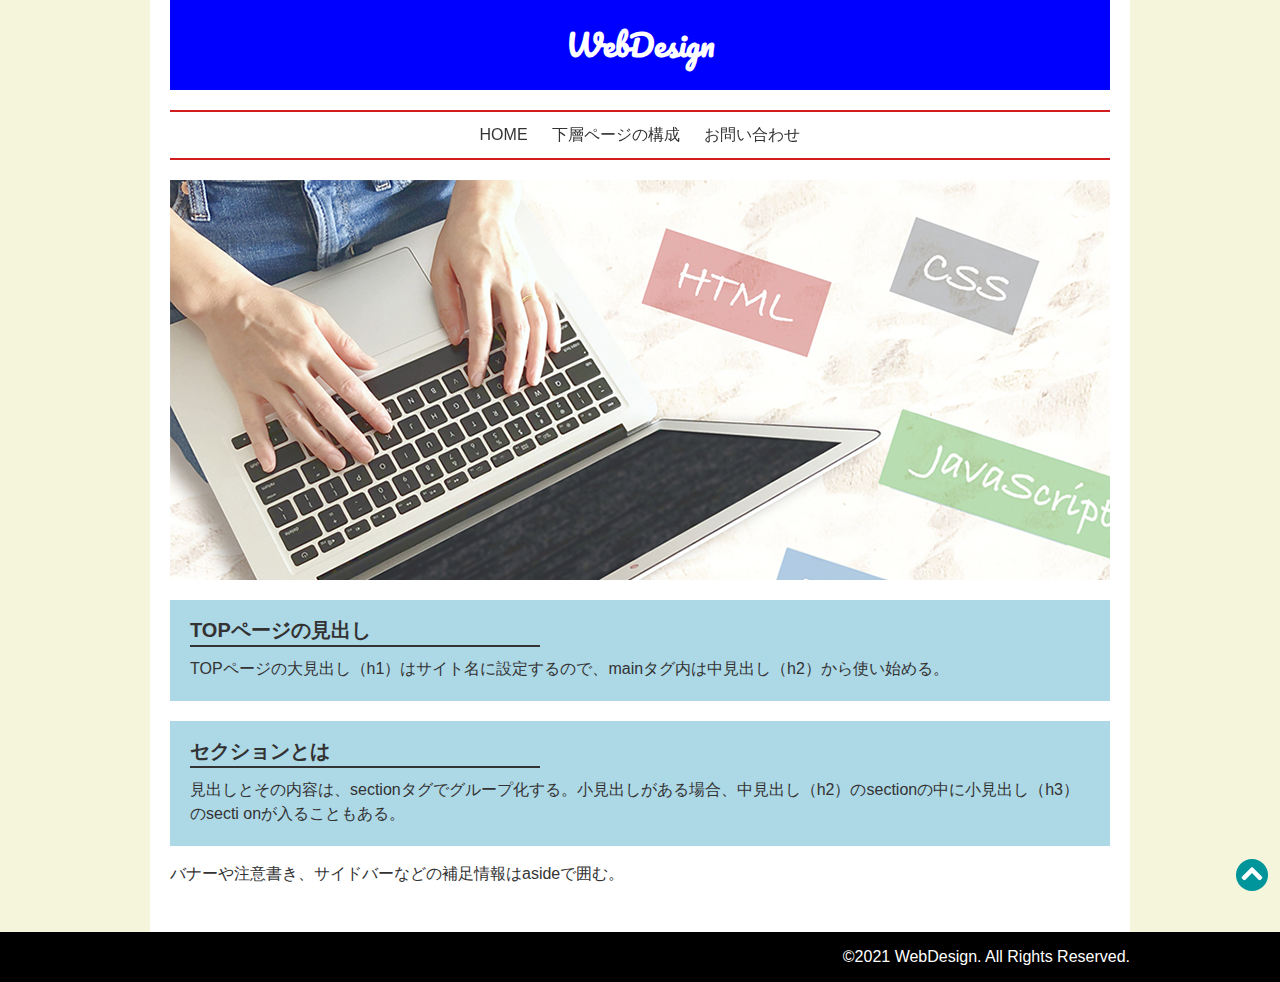
<file: index.html>
<!DOCTYPE html>
<html lang="ja">
<head>
    <meta charset="UTF-8">
    <meta name="viewport" content="width=device-width,initial-scale=1.0">
    <title>WebDesign</title>
    <link rel="icon" href="favicon.png" type="image/png">
    <link rel="apple-touch-icon" href="favicon.png">
    <link rel="stylesheet" href="https://fonts.googleapis.com/css2?family=Material+Symbols+Sharp:opsz,wght,FILL,GRAD@48,400,0,0" />
    <link rel="stylesheet" href="css/reset.css">
    <link rel="stylesheet" href="css/index.css">
</head>
<body id="top">
    <!-- divはグループ化の始まり グループ名は数字から始まる名前はダメ-->
    <div class="containmer">
        <header>
            <!-- Ctrl+/でこの緑文字のようになり文字をブラウザで表示させないようにできる -->
            <!-- サイト名は大見出しh1を設定する -->
            <h1><a href="index.html">WebDesign</a></h1>

            <!-- メニューはリストul-liを設定する.
    ブラウザ上では無条件で頭に●がついてくる -->
        </header>

        <nav>
            <ul>
                <li><a href="index.html" class="active
                        ">HOME</a></li>

                <!-- #は「後で記入します」というサイン。＃はエラーにならないので使える -->
                <li><a href="next.html">下層ページの構成</a></li>
                <li><a href="contact.html">お問い合わせ</a></li>
            </ul>
        </nav>
        <!-- ［メインビジュアル］ -->
        <p class="visual"><img src="img/web.jpg" alt="Webページ制作言語"></p>

        <main>
            <section>
                <h2>TOPページの見出し</h2>

                <!-- 文字（本文）を選択後Alt+wを押してｐを入力すると自動でタグを入力してくれる -->
                <p>TOPページの大見出し（h1）はサイト名に設定するので、mainタグ内は中見出し（h2）から使い始める。</p>
            </section>
            <section>
                <h2>セクションとは</h2>
                <p>見出しとその内容は、sectionタグでグループ化する。小見出しがある場合、中見出し（h2）のsectionの中に小見出し（h3）のsecti onが入ることもある。</p>
            </section>
            <aside>
                <p>バナーや注意書き、サイドバーなどの補足情報はasideで囲む。</p>
            </aside>
        </main>
    </div>
    <footer>
        <p class="pagetop"><a href="#top"><img src="img/gotop.svg" width="32" alt="ページトップ へ"></a></p>
        <p class="copyright">
            <small>
                &copy;2021 WebDesign.
                <span>All Rights Reserved.</span>
            </small>
        </p>

    </footer>
    <!-- <li>の中には大量の情報ははいらない -->
</body>
</html>
</file>
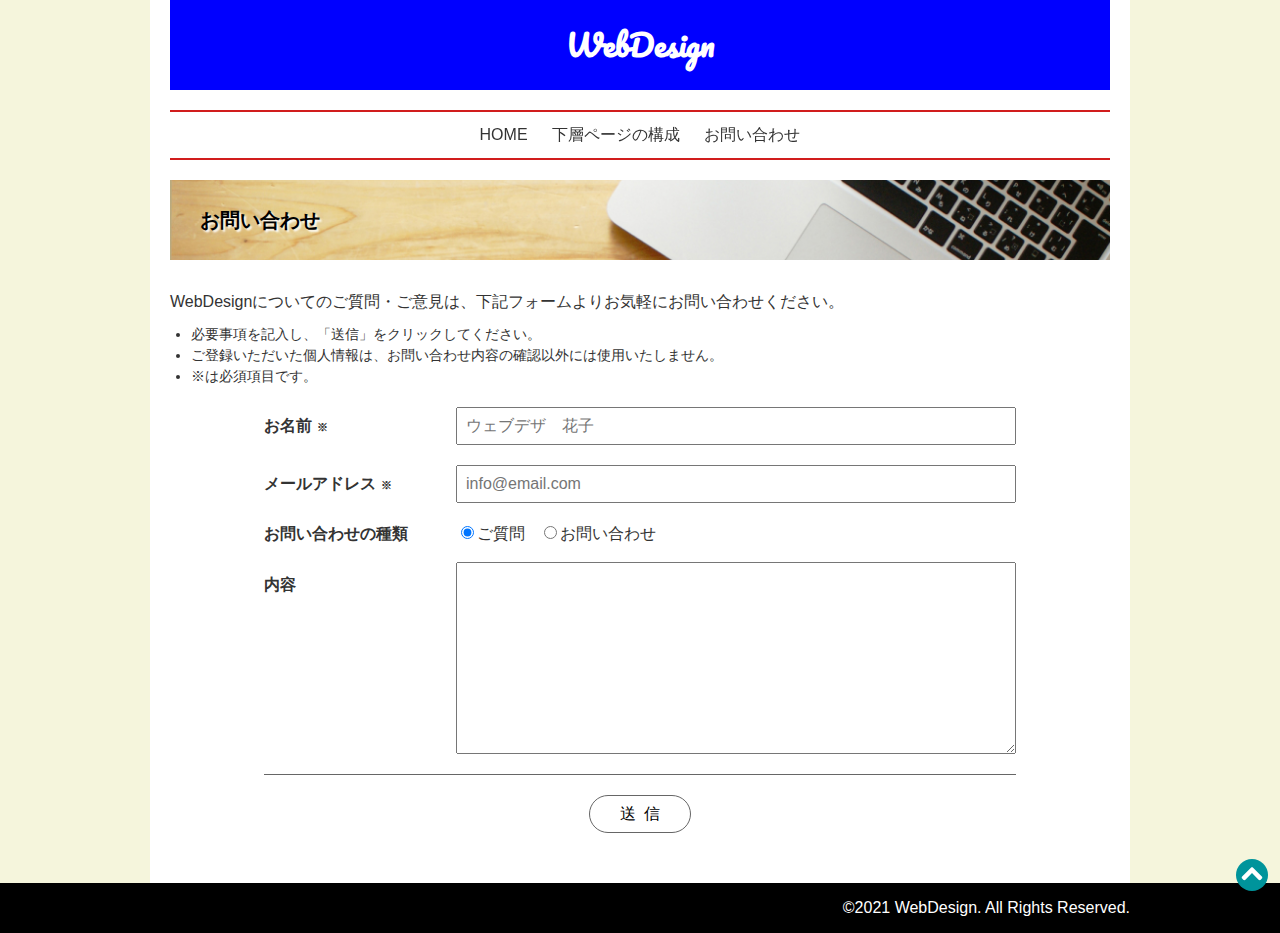
<file: contact.html>
<!DOCTYPE html>
<html lang="ja">
<head>
    <meta charset="UTF-8">
    <meta name="viewport" content="width=device-width,initial-scale=1.0">
    <title>お問い合わせ - WebDesign</title>
    <link rel="icon" href="favicon.png" type="image/png">
    <link rel="apple-touch-icon" href="favicon.png">
    <link rel="stylesheet" href="https://fonts.googleapis.com/css2?family=Material+Symbols+Sharp:opsz,wght,FILL,GRAD@48,400,0,0" />
    <link rel="stylesheet" href="css/reset.css">
    <link rel="stylesheet" href="css/contact.css">
</head>
<body id="top">
    <!-- divはグループ化の始まり グループ名は数字から始まる名前はダメ-->
    <div class="containmer">
        <header>
            <!-- Ctrl+/でこの緑文字のようになり文字をブラウザで表示させないようにできる -->
            <!-- サイト名は大見出しh1を設定する -->
            <h1><a href="index.html">WebDesign</a></h1>
            <!-- メニューはリストul-liを設定する.
    ブラウザ上では無条件で頭に●がついてくる -->
        </header>
        <nav>
            <ul>
                <li><a href="index.html">
                        HOME</a></li>
                <!-- #は「後で記入します」というサイン。＃はエラーにならないので使える -->
                <li><a href="next.html">下層ページの構成
                    </a></li>
                <li><a href="contact.html" class="active">お問い合わせ</a></li>
            </ul>
        </nav>
        <main>
            <article>
                <h1>お問い合わせ</h1>
                <p>WebDesignについてのご質問・ご意見は、下記フォームよりお気軽にお問い合わせください。</p>
                <aside>
                    <ul>
                        <li>必要事項を記入し、「送信」をクリックしてください。</li>
                        <li>ご登録いただいた個人情報は、お問い合わせ内容の確認以外には使用いたしません。</li>
                        <li>※は必須項目です。</li>
                    </ul>
                </aside>
                <form action="#" method="post">
                    <dl>
                        <div>
                            <dt>お名前<span>※</span></dt> <!-- ↓入力例 --> <!-- ↓注意喚起 -->
                            <dd><input type="text" placeholder="ウェブデザ　花子" required></dd>
                        </div>

                        <div>
                            <dt>メールアドレス<span>※</span></dt>
                            <dd><input type="email" placeholder="info@email.com" required></dd>
                        </div>

                        <div>
                            <dt>お問い合わせの種類</dt> <!-- ↓チェック済属性 -->
                            <dd><label><input type="radio" name="category" checked>ご質問</label>
                                <label><input type="radio" name="category" required>お問い合わせ</label>
                            </dd>
                        </div>

                        <div>
                            <dt>内容</dt>
                            <dd><textarea></textarea></dd>
                        </div><!-- テキストエリアのタグは絶対に改行しないこと -->
                    </dl>
                    <p><button>送信</button></p>


                </form>
            </article>
        </main>
    </div>
    <footer>
        <p class="pagetop"><a href="#top"><img src="img/gotop.svg" width="32" alt="ページトップ へ"></a></p>
        <p class="copyright">
            <small>
                &copy;2021 WebDesign.
                <span>All Rights Reserved.</span>
            </small>
        </p>
    </footer>
    <!-- <li>の中には大量の情報ははいらない -->
</body>
</html>
</file>
<file: css/index.css>
/*↓絶対に一行目に記入しないと効き目がない*/
@import url(common.css);

/*［メインビジュアルの書式］下余白:20px */
p.visual {
  padding-bottom: 20px;
}
/*［main sectionの書式］背景色:任意、内側余白:20px、外側下余白:20px */
main section {
  background-color: lightblue;
  color: #333;
  text-align: left;
  padding: 20px;
  margin-bottom: 20px;
}
/*［main section h2の書式］文字サイズ:20px、太字、下ボーダー（線幅:2px、線種:直線、線カラー:#333）、文字とボーダー間の余白:5px、外側下余白:10px */
main section h2 {
  width: 350px;
  font-size: 20px;
  font-weight: bold;
  border-bottom: 2px solid#333;
  padding-bottom: 5px;
  margin-bottom: 10px;
}
/*［main section pの書式］行の高さ:文字サイズの1.5倍 */
main section p {
  line-height: 1.5;
}

/* レスポンシブ */
@media (max-width: 575px) {
  p.visual img {
    height: 300px;
    object-fit: cover;
    object-position: left;
  }
}
</file>
<file: css/contact.css>
@import url(common.css); /*←絶対に一行目に記入しないと効き目がない*/

/* 下余白:10px、行の高さ:1.5 */
main article > p {
  padding-bottom: 10px;
  line-height: 1.5;
}

/* 文字サイズ:14px、行の高さ:1.5、行頭文字:・、外側左余白:1.5em、下余白:20px */
main aside ul {
  font-size: 14px;
  line-height: 1.5;
  list-style-type: disc; /* ←行頭文字 */
  margin-left: 1.5em;
  padding-bottom: 20px;
}

/* 幅:80%、中央配置 */
main form {
  width: 80%;
  margin-left: auto;
  margin-right: auto;
  /* background-color: rgb(184, 239, 239); */
}

/* FlexBox、下余白:20px、縦方向の位置:ベースライン */
main dl div {
  display: flex;
  align-items: baseline;
  padding-bottom: 20px;
}

/* 太字、幅:12em */
main dt {
  font-weight: bold;
  flex-basis: 12em;
}

/* 文字サイズ:11px、左余白:5px */
main dt span {
  font-size: 11px;
  padding-left: 5px;
}

/* 幅比率:auto */
main dd {
  flex: auto;
  /* background-color: rgb(209, 156, 231); */
}

/* 幅:100%、内側余白:8px、アウトライン:なし */
main input[type="text"],
main input[type="email"],
main textarea {
  width: 100%;
  padding: 8px;
  outline: none;
}

/* 右余白:10px */
main dd label {
  padding-right: 10px;
}

/* 高さ:12em、行の高さ:1.5、リサイズ:垂直 */
main textarea {
  height: 12em;
  line-height: 1.5;
  resize: vertical;
}

/* 縦方向の位置:上、内側上余白:15px */
main dl div:last-child dt {
  align-self: flex-start;
  padding-top: 15px;
}

/* 上ボーダー:1px 直線 #666、内側上余白:20px、中央揃え */
main form p {
  border-top: 1px solid #666;
  padding-top: 20px;
  text-align: center;
}

/* 内側上下余白:10px、内側左右余白:30px、文字間隔:8px、ボーダー:1px 直線 #666、背景色:#fff、角丸:30px、マウスカーソル:リンク */
main form button {
  padding: 10px 22px 10px 30px;
  letter-spacing: 8px;
  border: 1px solid #666;
  background-color: #fff;
  border-radius: 30px; /* ←角丸の設定 */
  cursor: pointer; /* ←カーソル図柄の設定 */
}

/* 不透明度:0.7 */
main form button:hover {
  opacity: 0.7;
}

/*--------------
  レスポンシブ
--------------*/
/* スマホの書式 */
@media (max-width: 767px) {
  /* 幅:auto */
  main form {
    width: auto;
  }
}

@media (max-width: 575px) {
  /* スマホ縦の書式 */

  /* ブロック表示 */
  main dl div {
    display: block;
  }

  /* 内側上余白:15px、下ボーダー:1px 直線 #666、内側下余白:5px、外側下余白:10px */
  main dt {
    padding-top: 15px;
    border-bottom: 1px solid #666;
    padding-bottom: 5px;
    margin-bottom: 10px;
  }
}
</file>
